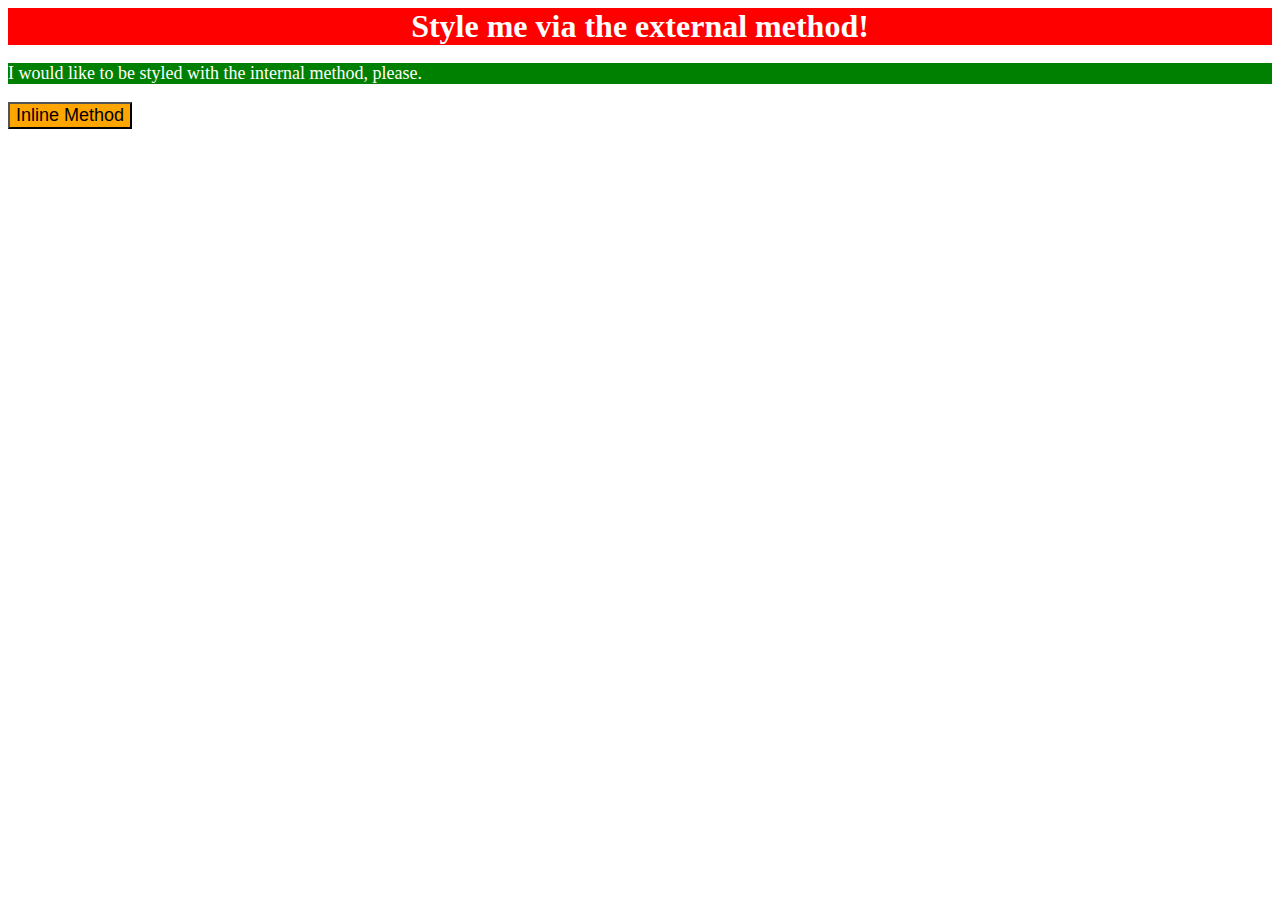
<file: foundations/intro-to-css/01-css-methods/index.html>
<!DOCTYPE html>
<html lang="en">
  <head>
    <meta charset="UTF-8">
    <meta http-equiv="X-UA-Compatible" content="IE=edge">
    <meta name="viewport" content="width=device-width, initial-scale=1.0">
    <title>Methods for Adding CSS</title>
    <link rel="stylesheet" href="./styles.css">

    <style>
        p {
          background-color: green;
          color: white;
          font-size: 18px;
        }
      </style>
  </head>
  <body>
    <div>Style me via the external method!</div>
    <p>I would like to be styled with the internal method, please.</p>
    <button style="display: inline-block; background-color: orange; font-size: 18px;">Inline Method</button>
  </body>
</html>
</file>
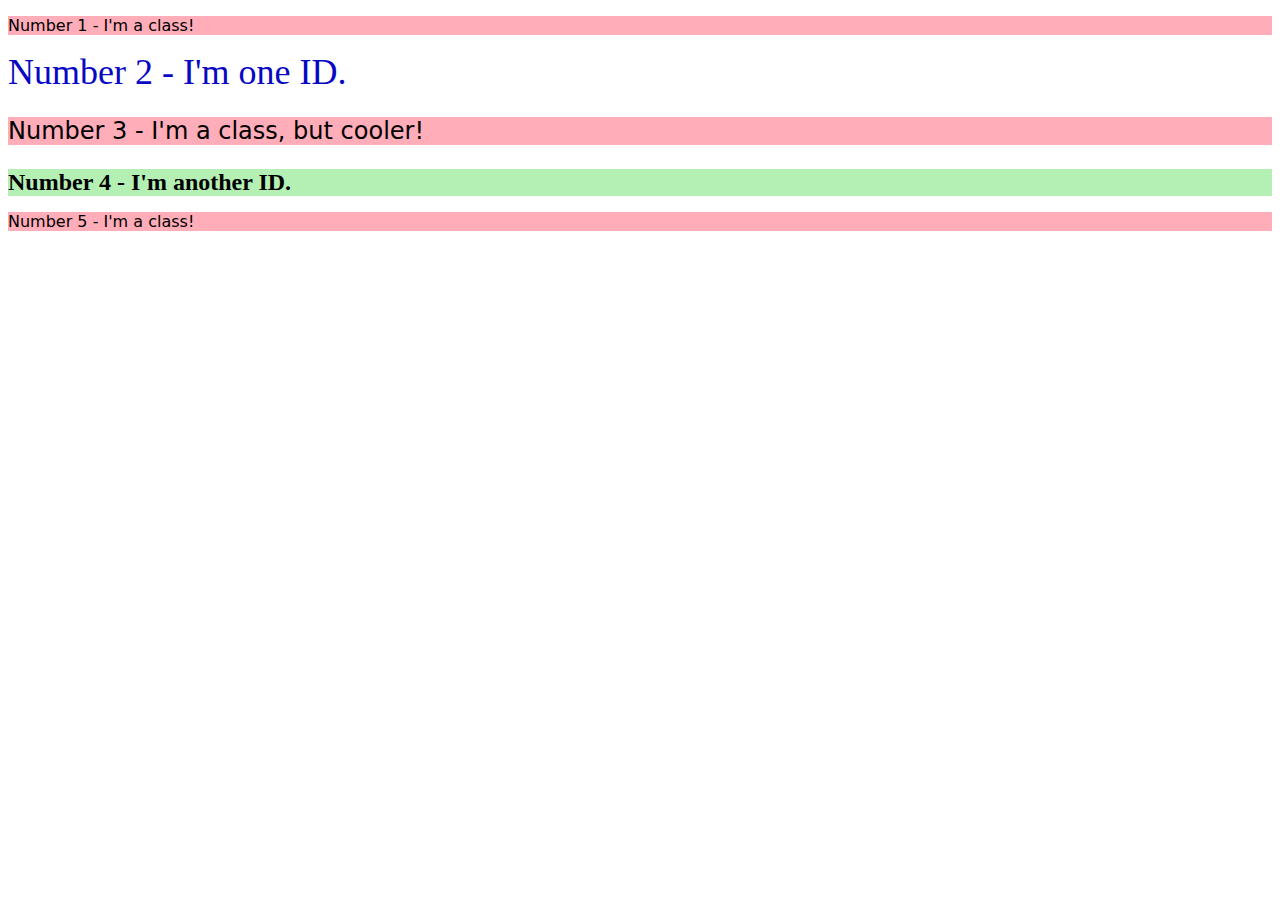
<file: foundations/intro-to-css/02-class-id-selectors/index.html>
<!DOCTYPE html>
<html lang="en">
  <head>
    <meta charset="UTF-8">
    <meta http-equiv="X-UA-Compatible" content="IE=edge">
    <meta name="viewport" content="width=device-width, initial-scale=1.0">
    <title>Class and ID Selectors</title>
    <link rel="stylesheet" href="style.css">
  </head>
  <body>
    <p class="classmain">Number 1 - I'm a class!</p>
    <div id="mainid">Number 2 - I'm one ID.</div>
    <p class="classmain fontstyle">Number 3 - I'm a class, but cooler!</p>
    <div id="secondid">Number 4 - I'm another ID.</div>
    <p class="classmain">Number 5 - I'm a class!</p>
  </body>
</html>
</file>
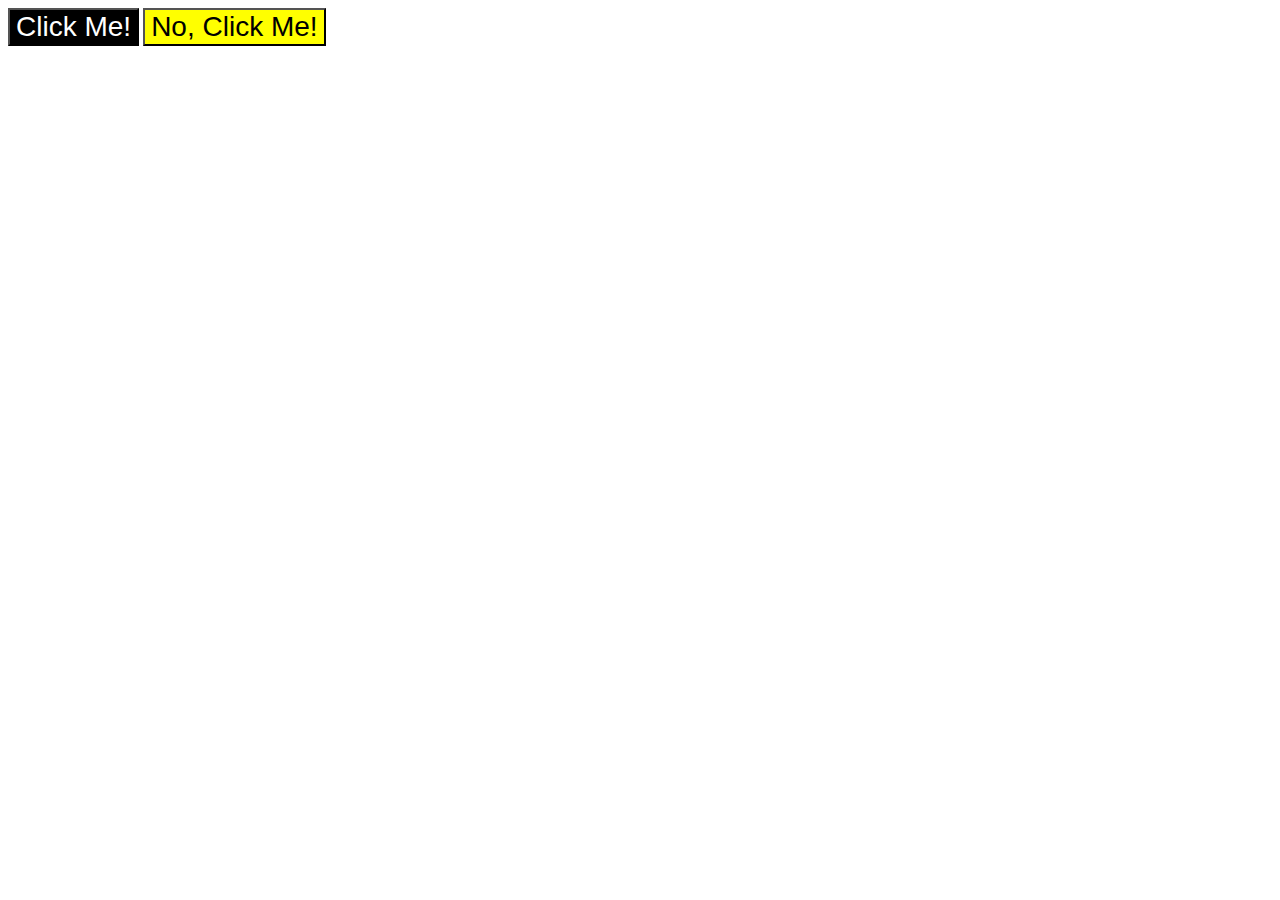
<file: foundations/intro-to-css/03-grouping-selectors/index.html>
<!DOCTYPE html>
<html lang="en">
  <head>
    <meta charset="UTF-8">
    <meta http-equiv="X-UA-Compatible" content="IE=edge">
    <meta name="viewport" content="width=device-width, initial-scale=1.0">
    <title>Grouping Selectors</title>
    <link rel="stylesheet" href="style.css">
  </head>
  <body>
    <button class="firstclass fontstyle">Click Me!</button>
    <button class="secondclass fontstyle">No, Click Me!</button>
  </body>
</html>
</file>
<file: foundations/intro-to-css/01-css-methods/styles.css>
div{
    background-color: red;
    color: white;
    font-size: 32px; 
    font-weight: bold;
    text-align: center;
}
</file>
<file: foundations/intro-to-css/02-class-id-selectors/style.css>
/* Add CSS Styling */
.classmain{
    background-color: rgb(255, 173, 185);
    font-family: Verdana, 'DejaVu Sans', sans-serif;
}

.fontstyle{
    font-size: 24px;
}

#mainid{
    font-size: 36px;
    color: rgb(8, 8, 196);
}

#secondid{
    font-size: 24px;
    font-weight: bold;
    background-color: rgb(180, 240, 180);
}
</file>
<file: foundations/intro-to-css/03-grouping-selectors/style.css>
/* Add CSS Styling */
.firstclass{
    color: white;
    background-color: black;
}

.secondclass{
    background-color: yellow;
}

.fontstyle{
    font-size: 28px;
    font-family: Helvetica, 'Times New Roman', sans-serif;    
}
</file>
